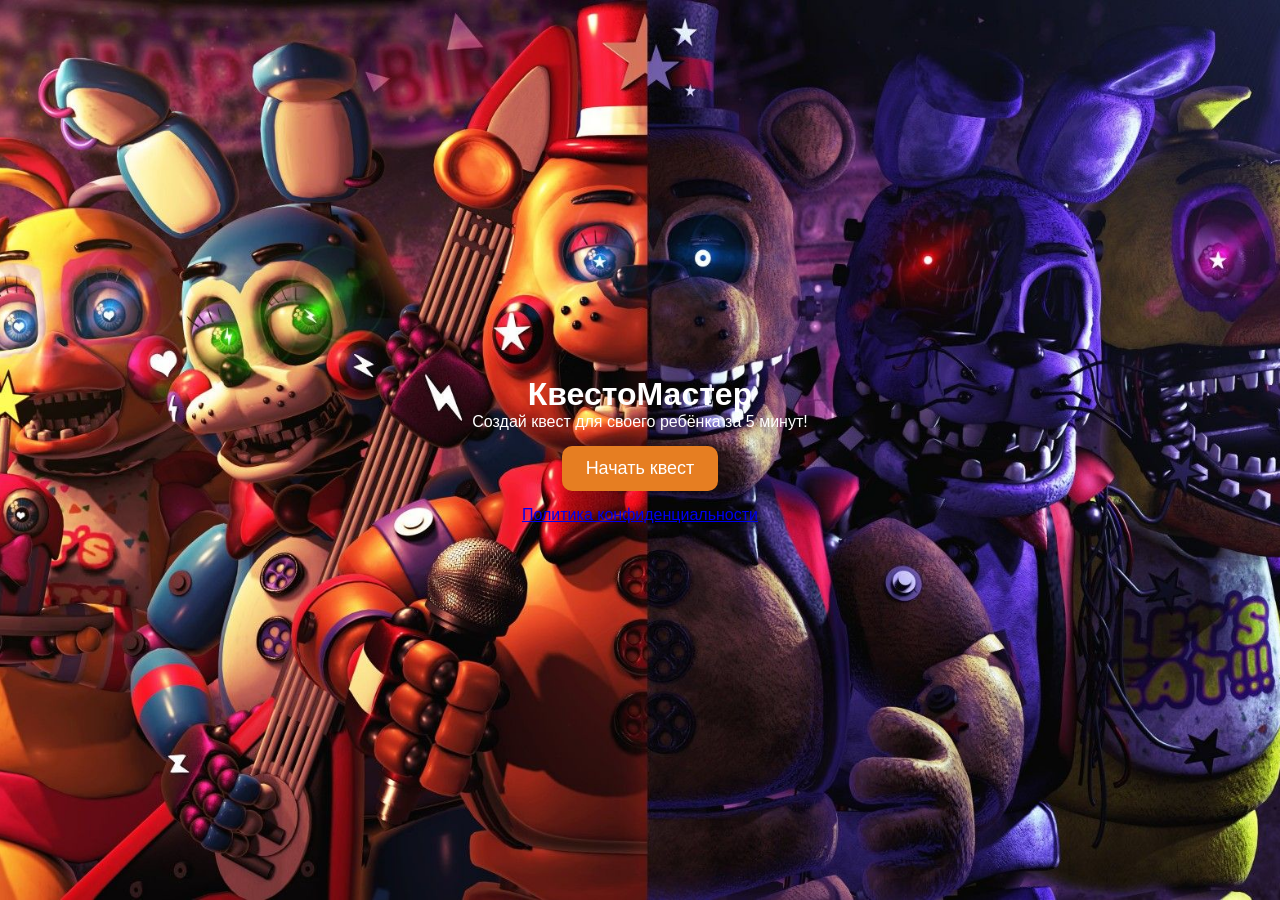
<file: index.html>
<!DOCTYPE html>
<html lang="ru">
<head>
  <meta charset="UTF-8">
  <title>КвестоМастер</title>
  <link rel="stylesheet" href="style.css">
</head>
<body>
  <!-- Стартовый экран -->
  <div id="start-screen" class="screen">
    <h1>КвестоМастер</h1>
    <p>Создай квест для своего ребёнка за 5 минут!</p>
    <button onclick="startGame()">Начать квест</button>
    <a href="privacy.html" target="_blank">Политика конфиденциальности</a>
  </div>

  <!-- Игровой экран -->
  <div id="game-screen" class="screen" style="display:none;">
    <div id="map">
      <div class="location" id="loc1">1</div>
      <div class="location" id="loc2">2</div>
      <div class="location" id="loc3">3</div>
      <div class="location" id="loc4">4</div>
      <div class="location" id="loc5">5</div>
      <div class="location" id="loc6">6</div>
      <div class="location">Ф</div>
      <div id="player"></div>
    </div>

    <div id="game-container">
      <div id="riddle-box"></div>
      <div id="fragment-box" style="display:none;">
        <h3>📜 Найден фрагмент!</h3>
        <div id="fragment-text"></div>
        <button onclick="nextRiddle()">Продолжить</button>
      </div>
      <div id="final-reveal" style="display:none;"></div>
    </div>
  </div>

  <script src="script.js"></script>
</body>
</html>
</file>
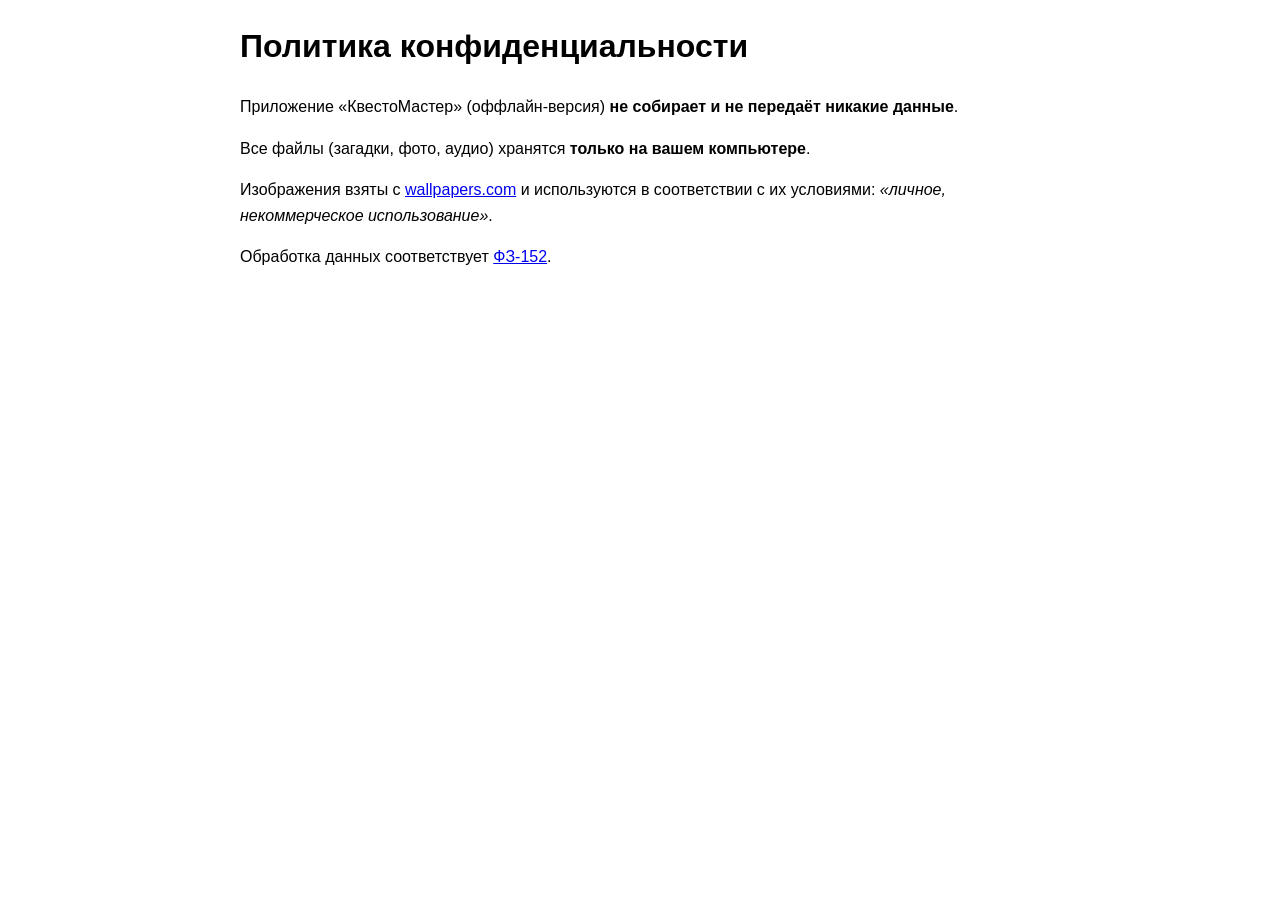
<file: privacy.html>
<!DOCTYPE html>
<html>
<head><meta charset="UTF-8"><title>Политика конфиденциальности</title></head>
<body style="font-family:Arial; max-width:800px; margin:20px auto; line-height:1.6;">
  <h1>Политика конфиденциальности</h1>
  <p>Приложение «КвестоМастер» (оффлайн-версия) <strong>не собирает и не передаёт никакие данные</strong>.</p>
  <p>Все файлы (загадки, фото, аудио) хранятся <strong>только на вашем компьютере</strong>.</p>
  <p>Изображения взяты с <a href="https://wallpapers.com">wallpapers.com</a> и используются в соответствии с их условиями: <em>«личное, некоммерческое использование»</em>.</p>
  <p>Обработка данных соответствует <a href="https://www.consultant.ru/document/cons_doc_LAW_61801/">ФЗ-152</a>.</p>
</body>
</html>
</file>
<file: style.css>
* { margin: 0; padding: 0; box-sizing: border-box; }
body {
  font-family: 'Comic Sans MS', sans-serif;
  background: #111 url('assets/старт.jpg') center/cover fixed;
  color: white;
  height: 100vh;
  overflow: hidden;
}

.screen {
  display: flex;
  flex-direction: column;
  align-items: center;
  justify-content: center;
  text-align: center;
  height: 100vh;
}

button {
  padding: 12px 24px;
  font-size: 18px;
  background: #e67e22;
  color: white;
  border: none;
  border-radius: 10px;
  cursor: pointer;
  margin: 15px 0;
}
button:hover { background: #d35400; }

#map {
  position: absolute;
  top: 20px;
  left: 20px;
  width: 200px;
  height: 300px;
  background: rgba(0,0,0,0.6);
  border: 2px solid #d35400;
  border-radius: 10px;
  overflow: hidden;
}
.location {
  position: absolute;
  width: 30px;
  height: 30px;
  background: #e74c3c;
  border-radius: 50%;
  display: flex;
  align-items: center;
  justify-content: center;
  font-size: 12px;
  font-weight: bold;
}
#loc1 { top:20px; left:30px; }
#loc2 { top:60px; left:120px; }
#loc3 { top:120px; left:40px; }
#loc4 { top:180px; left:130px; }
#loc5 { top:240px; left:50px; }
#loc6 { top:100px; left:80px; }
.location:nth-child(7) { top:280px; left:90px; }

.location.collected { background: #f1c40f; }

#player {
  position: absolute;
  width: 20px;
  height: 20px;
  background: #f1c40f;
  border-radius: 50%;
  transition: all 1.5s;
  top: 20px;
  left: 30px;
}

#game-container {
  max-width: 600px;
  margin: 0 auto;
}

#riddle-box, #fragment-box, #final-reveal {
  background: rgba(0,0,0,0.85);
  padding: 20px;
  border-radius: 12px;
  margin: 20px auto;
  max-width: 500px;
}
</file>
